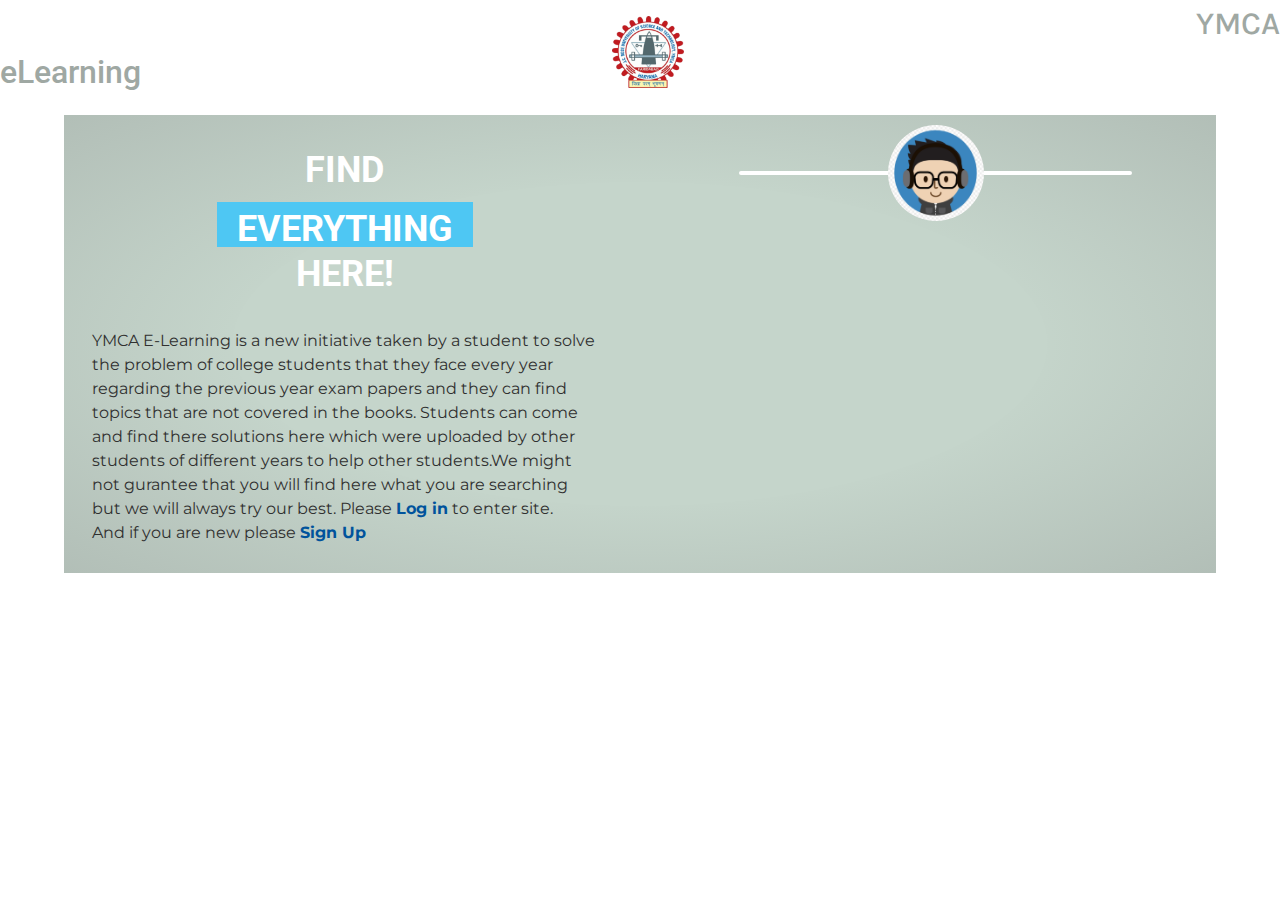
<file: index.html>
<!DOCTYPE html>
<html>
<head>
	<title></title>
	<meta charset="utf-8">
  	<meta name="viewport" content="width=device-width, initial-scale=1">
  		<link rel="stylesheet" type="text/css" href="style.css">
  	<!-- bootstrap 4-->
  	<link rel="stylesheet" href="https://maxcdn.bootstrapcdn.com/bootstrap/4.3.1/css/bootstrap.min.css">
  	<script src="https://ajax.googleapis.com/ajax/libs/jquery/3.4.1/jquery.min.js"></script>
  	<script src="https://cdnjs.cloudflare.com/ajax/libs/popper.js/1.14.7/umd/popper.min.js"></script>
  	<script src="https://maxcdn.bootstrapcdn.com/bootstrap/4.3.1/js/bootstrap.min.js"></script>
  	<link href="https://fonts.googleapis.com/css?family=Open+Sans&display=swap" rel="stylesheet">
  	<link href="https://fonts.googleapis.com/css?family=Roboto&display=swap" rel="stylesheet">
  	<link href="https://fonts.googleapis.com/css?family=Montserrat&display=swap" rel="stylesheet">
  	<link href="https://fonts.googleapis.com/css?family=Karla&display=swap" rel="stylesheet">
  
</head>
<body>
	<div style="box-sizing: border-box;margin: 0;">
		<div class="university_logo">
			<img src="logo.png">
		</div>
		<div class="uni_h_left">
			YMCA
		</div>
		<div class="uni_h_right">
			eLearning
		</div>
		<div class="middle_box_effect">
			<div class="row">
				<div class="col-sm-6">
					<div id="container" >
					  Find 
					  <div id="flip">
					    <div><div>Everything</div></div>
					    <div><div>Exam papers </div></div>
					    <div><div>Books</div></div>
					  </div>
					  Here!
					</div>
					<div class="website_info" >
						YMCA E-Learning is a new initiative taken by a student to solve the problem of college students that they face every year regarding the previous year exam papers and they can find topics that are not covered in the books. Students can come and find there solutions here which were uploaded by other students of different years to help other students.We might not gurantee that you will find here what you are searching but we will always try our best.
						Please <b><a class="info_login" style="color: #00539C;">Log in</a></b> to enter site. <br>	
						And if you are new please <b><a class="info_signup" style="color: #00539C;">Sign Up</a></b>
					</div>
				</div> 
				<div class="col-sm-6">
					<div style="margin: 10% 15%; border:2px solid #fff; border-radius: 10px;">
						<div class="user_login_img">
							<img src="login3.png">
						</div>
						<form  action="/action_page.php" class="form_signup" >
							<div class="d-flex justify-content-start my-2"  style="width: 100%">
								<input class="form-control mr-2" type="name" name="" style="" placeholder="First name">
								<input class="form-control " type="name" name="" placeholder="Last name" >
							</div>
							<div class="d-flex justify-content-start my-2"  style="width: 100%">
								<input class="form-control mr-2" type="name" name="" style="" placeholder="Course">
								<input class="form-control " type="name" name="" placeholder="Branch" >
							</div>
							<div style="width: 100%">
								<input class="form-control my-2" type="name" name="" placeholder="Roll no." >
								<input class="form-control my-2" type="name" name="" placeholder="Email" >
								<input class="form-control my-2" type="name" name="" placeholder="Password" >
								<input class="form-control my-2" type="name" name="" placeholder="Confirm Password" >
							</div>
							<div style="text-align: center;">	
								<button type="button" class="btn  btn-outline-info mt-2 mb-3">Sign Up</button>
							</div>
						</form>
						<form  action="/action_page.php" class="form_login">
							<div style="width: 100%">
								<input class="form-control my-2" type="name" name="" placeholder="Email" >
								<input class="form-control my-2" type="name" name="" placeholder="Password" >
							</div>
							<div><a href="">Forgot password</a></div>
							<div style="text-align: center;">	
								<button type="button" class="btn  btn-outline-info mt-2 mb-3">Log In</button>
							</div>
						</form>
					</div>
				</div>
			</div>
		</div>	
	</div>

<script>
	$(".info_login").click(function(){
		$(".form_signup").hide();
		$(".form_login").show();
	});
	$(".info_signup").click(function(){
		$(".form_signup").show();
		$(".form_login").hide();
	});
</script>
</body>
</html>
</file>
<file: style.css>
html, body{
  margin: 0;
  width: 100%;
}
.loader{
  position: fixed;
  left: 0px;
  top: 0px;
  width: 100%;
  height: 100%;
  background-color:rgb(249,249,249);
  z-index: 999977;
  
}
.rotae{
  background: url('logo.png') 50% 50% no-repeat rgb(249,249,249);
  position: fixed;
  left: 0px;
  top: 0px;
  width: 100%;
  height: 100%;
  animation-name: rotateloader ;
  animation-duration: 5s;
  animation-iteration-count: infinite;
  transform: rotate(20deg);

}
@keyframes rotateloader {
  0% {transform: rotate(15deg);}
  5% {transform: rotate(-15deg);}
  33% {transform: rotate(35deg);}
  38% {transform: rotate(0deg);}
  66% {transform: rotate(-20deg);}
  76% {transform: rotate(30deg);}
  100% {transform: rotate(-30deg);}
}

.university_logo{
  width: 5.5em;height: 5.5em;
  background-color: #fff;
  border-radius: 50%;
  z-index: 12341;
  position: absolute;
  padding: .5em;
  margin: 8px;
  left: 50%;transform: translateX(-50%);
}
.university_logo img{
  width: 100%;
  height: 100%;
}

.uni_h_left{  
  text-align: right;
  color: #9fa8a3;
  font-size: 2em;
  font-weight: 500;
  font-family: 'Karla', sans-serif;
}
.uni_h_right{
  color: #9fa8a3;
  font-size: 2em;
  font-weight: 500;
  font-family: 'Roboto', sans-serif;
}
.middle_box_effect{
  box-sizing: border-box;
  background-color: #c5d5cb;
  margin: 1.2em 5%;
   background-image: radial-gradient( rgba(159, 168, 163, 0) 50%, rgba(159, 168, 163, 0.02) 15%, rgba(159, 168, 163, 0.5) 100%);
}
.website_info{
  margin: 5% 5%;
  color:#303030;
  font-family: 'Montserrat', sans-serif;
}
.info_login{
  cursor: pointer;
}
.info_signup{
  cursor: pointer;
}
.info_login:hover {
  text-decoration: underline !important;
}

.info_signup:hover {
  text-decoration: underline !important;
}

.user_login_img{
  width: 6em;
  height:6em;
  position: absolute;
  left: 50%;
  transform: translate(-50% ,-50%);
}
.user_login_img img{
  width: 6em;
  height: 6em;
  border-radius: 5em;
}
.form_signup{
  width: 88%;
  margin: 4em 6% 0% 6%;
  display: none;
}
.form_login{
  width: 88%;
  margin: 4em 6% 0% 6%;
  display: none;
}
.form_forgot_password{
  width: 88%;
  margin: 4em 6% 0% 6%;

}

/* flipper on the left div starting***/
#container {
  color:#fff;
  text-transform: uppercase;
  margin: 5% 0%;
  font-size:36px;
  font-weight:bold;
  text-align: center;
}

#flip {
  height:50px;
  overflow: hidden;
}

#flip > div > div {
  color:#fff;
  text-align: center;
  padding:0px 20px;
  height:50px;
  margin: 5px 0px;
  display:inline-block;
}

#flip div:first-child {
  animation: show 5s linear infinite;
}

#flip div div {
  background:#42c58a;
}
#flip div:first-child div {
  background:#4ec7f3;
}
#flip div:last-child div {
  background:#DC143C;
}

@keyframes show {
  0% {margin-top:-180px;}
  5% {margin-top:-120px;}
  33% {margin-top:-120px;}
  38% {margin-top:-60px;}
  66% {margin-top:-60px;}
  71% {margin-top:0px;}
  99.99% {margin-top:0px;}
  100% {margin-top:-180px;}
}

/* flipper on the left div ending***/


@media only screen and (max-width: 425px) {
  .uni_h_left, .uni_h_right{
    font-size: 1.3em
  }
  .middle_box_effect{
    padding-top: 2em;
  }
}

.forgot_password{
  color: #00539C !important;
  cursor: pointer !important;
}
.forgot_passwordinfo{
  color:#303030;
  font-family: 'Montserrat', sans-serif;
  font-size: 0.95em;
}
</file>
